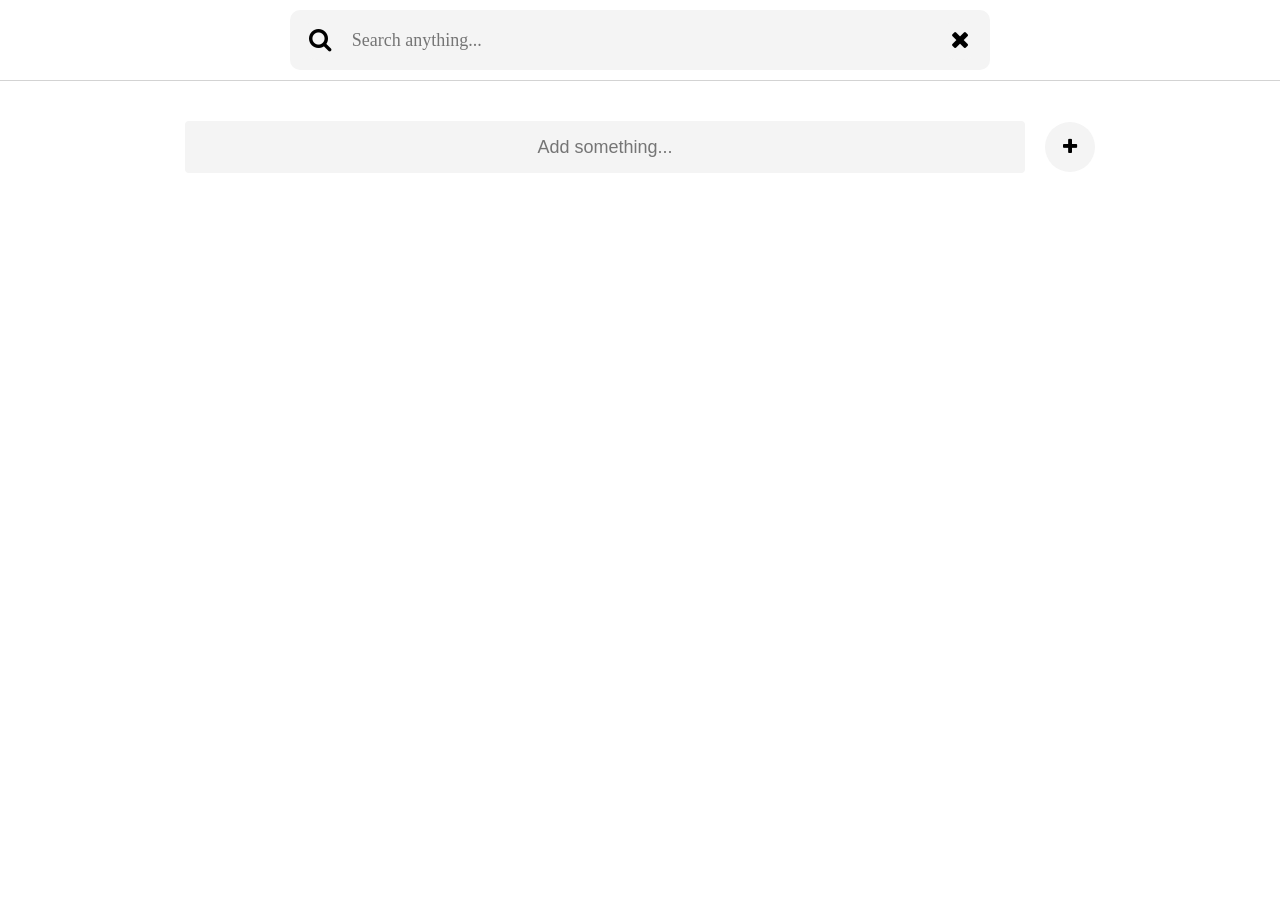
<file: index.html>
<!DOCTYPE html>
<html lang="en">

<head>
    <meta charset="UTF-8">
    <meta name="viewport" content="width=device-width, initial-scale=1.0">
    <meta http-equiv="X-UA-Compatible" content="ie=edge">
    <link rel="stylesheet" href="https://cdnjs.cloudflare.com/ajax/libs/font-awesome/4.7.0/css/font-awesome.min.css">
    <link rel="stylesheet" href="./styles/styles.css">
    <title>To-Do List</title>
</head>

<body>
    <div class="container">
        <div class="header-container">
            <div class="item-search-container">
                <button class="item-search-button">
                    <i class="fa fa-search" aria-hidden="true"></i>
                </button>
                <input class="item-search-input" type="text" placeholder="Search anything..." />
                <button class="item-close-button">
                    <i class="fa fa-times" aria-hidden="true"></i>
                </button>
            </div>
        </div>
        <div class="main-container">
            <div class="item-add-container">
                <input class="item-add-input" type="text" placeholder="Add something..." />
                <button class="item-add-button">
                    <i class="fa fa-plus" aria-hidden="true"></i>
                </button>
            </div>
            <div class="item-list-container">

            </div>
        </div>
    </div>
    <script type="module" src="script.js"></script>
</body>

</html>
</file>
<file: styles/styles.css>
html, body {
    margin: 0px;
    padding: 0px;
    background-color: white;
}

input:focus::placeholder {
    color: transparent;
}

.container {
    display: flex;
    flex-direction: column;
    flex-shrink: unset;
}

.header-container {
    border-bottom: 0.5px solid #D3D3D3;
    display: flex;
    justify-content: center;
}

.header-container > div {
    height: 60px;
    margin: 10px 0px;
}

.item-search-container {
    display: flex;
    justify-content: space-around;
    align-items: center;
    background-color: #F4F4F4;
    width: 700px;
    border-radius: 10px;
}

.item-search-container > input {
    background-color:#F4F4F4;
    width: 580px;
    height: 50px;
    border: none;
    outline: none;
    font-size: large;
    font-family: 'Gill Sans';
    font-weight: 1.8rem;
}

.item-search-container > button {
    background-color: #F4F4F4;
    height: 40px;
    width: 40px;
    margin-left: 10px;
    margin-right: 10px;
    border: none;
    outline: none;
    font-size: x-large;
    border-radius: 50%;
}

.item-search-container > button:hover {
    background-color: #D3D3D3;
}

.main-container {
    display: flex;
    flex-direction: column;
}

.main-container>div {
    margin: 30px;
}

.item-add-container {
    display: flex;
    align-items: center;
    justify-content: center;
    flex-wrap: wrap;
}

.item-add-container>input {
    margin: 10px;
    background-color: #F4F4F4;
    width: 800px;
    height: 50px;
    border: 0px;
    border-radius: 4px;
    text-align: center;
    outline: none;
    font-size: large;
    font-family: 'Gill Sans', 'Gill Sans MT', Calibri, 'Trebuchet MS', sans-serif;
    font-weight: 1.8rem;
    padding-left: 20px;
    padding-right: 20px;
}


.item-add-container>button {
    margin: 10px;
    width: 50px;
    height: 50px;
    border: 0px;
    border-radius: 100%;
    text-align: center;
    outline: none;
    font-size: large;
    font-family: 'Gill Sans', 'Gill Sans MT', Calibri, 'Trebuchet MS', sans-serif;
    font-weight: 1.8rem;
    background-color: #F4F4F4;
}

.item-add-container>button:hover {
    background-color: #D3D3D3;
}

.item-list-container {
    display: flex;
    flex-direction: column;
    align-items: center;
    justify-content: center;
}

.item-list-container > div {
    margin: 8px;
    border-radius: 8px;
    width: 800px;
    height: 80px;
    background-color: white;
    border: 1px solid black;
    border-color: #D3D3D3;
}

.item-container {
    display: flex;
    justify-content: flex-start;
    align-items: center;
    position: relative;
}

.item-checkbox {
    margin: 0px;
    width: 40px;
    border-radius: 50%;
}

.item-container>input {
    margin: 40px;
    background-color: white;
    width: 500px;
    height: 40px;
    border: 0px;
    border-radius: 4px;
    text-align: center;
    outline: none;
    font-size: large;
    font-family: 'Gill Sans', 'Gill Sans MT', Calibri, 'Trebuchet MS', sans-serif;
    font-weight: 1.8rem;
}

.item-remove-button {
    border: none;
    border-radius: 50%;
    text-align: center;
    outline: none;
    border: none;
    background-color:#D3D3D3;
    width: 25px;
    height: 25px;
    position: absolute;
    top: -8px;
    right: -8px;
    font-size: medium;
}

.item-container>button:hover {
    background-color: #D3D3D3;
}
</file>
